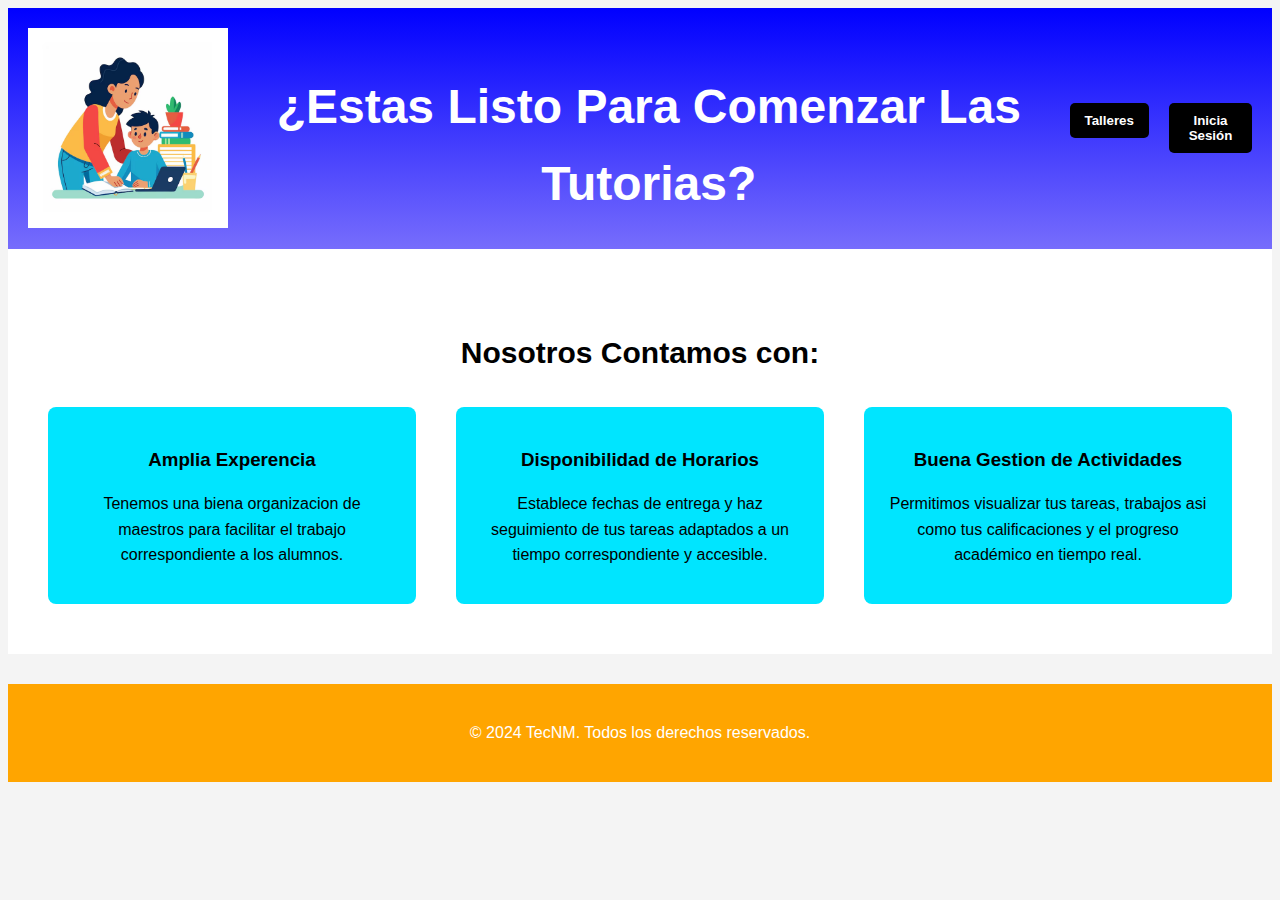
<file: index.html>
<!DOCTYPE html>
<html lang="es">
<head>
    <meta charset="UTF-8">
    <meta name="viewport" content="width=device-width, initial-scale=1.0">
    <title>Aplicación Tutorías</title>
    <link rel="stylesheet" href="css/style.css">
</head>
<body>
    <header>
        <nav>
            <div class="logo"><img src="images/tutoria.png" alt="Logo Tutorías" height="200px"></div>
            <div class="header-content">
                <h1>¿Estas Listo Para Comenzar Las Tutorias?</h1>
            </div>
            <div class="nav-links">
                
                <div class="dropdown">
                    <button class="dropbtn">Talleres</button>
                    <div class="dropdown-content">
                        <a href="#">Ajax - P1</a>
                        <a href="#">Ajax - P2</a>
                        <a href="./talleres_PW/PracticaJQuery.html">Jquery</a>
                        <a href="./talleres_PW/DOJO 1.html">DOJO 1</a>
                        <a href="./talleres_PW/DOJO 2.html">DOJO 2</a>
                        <a href="./talleres_PW/DOJO 3.html">DOJO 3</a>
                        <a href="./talleres_PW/Practica_MooTools.html">Moo Tools</a>
                        <a href="./talleres_PW/TAY.html">TAY 1</a>
                        <a href="./talleres_PW/TAY2.html">TAY 2</a>
                        <a href="./talleres_PW/flexboxA.html">Maquetacion 1</a>
                        <a href="./talleres_PW/GridA.html">Maquetacion 2</a>
                        <a href="./talleres_PW/GridI.html">Maquetacion 3</a>
                        <a href="./talleres_PW/Grids.html">Maquetacion 4</a>
                    </div>
                </div>
                <button onclick="window.location.href='pages/login.html'">Inicia Sesión</button>
            </div>
          </nav>
    </header>

    <section id="features" class="features">
        <h3 style="color: black; font-size: 30px;">Nosotros Contamos con:</h3>
        <div class="feature-list">
            <div class="feature">
                <h3 style="color: black;">Amplia Experencia</h3>
                <p>Tenemos una biena organizacion de maestros para facilitar el trabajo correspondiente a los alumnos.</p>
            </div>
            <div class="feature">
                <h3 style="color: black;">Disponibilidad de Horarios</h3>
                <p>Establece fechas de entrega y haz seguimiento de tus tareas adaptados a un tiempo correspondiente y accesible.</p>
            </div>
            <div class="feature">
                <h3 style="color: black;">Buena Gestion de Actividades</h3>
                <p>Permitimos visualizar tus tareas, trabajos asi como tus calificaciones y el progreso académico en tiempo real.</p>
            </div>
        </div>
    </section>

    <footer>
        <p>&copy; 2024 TecNM. Todos los derechos reservados.</p>
    </footer>
</body>
</html>
</file>
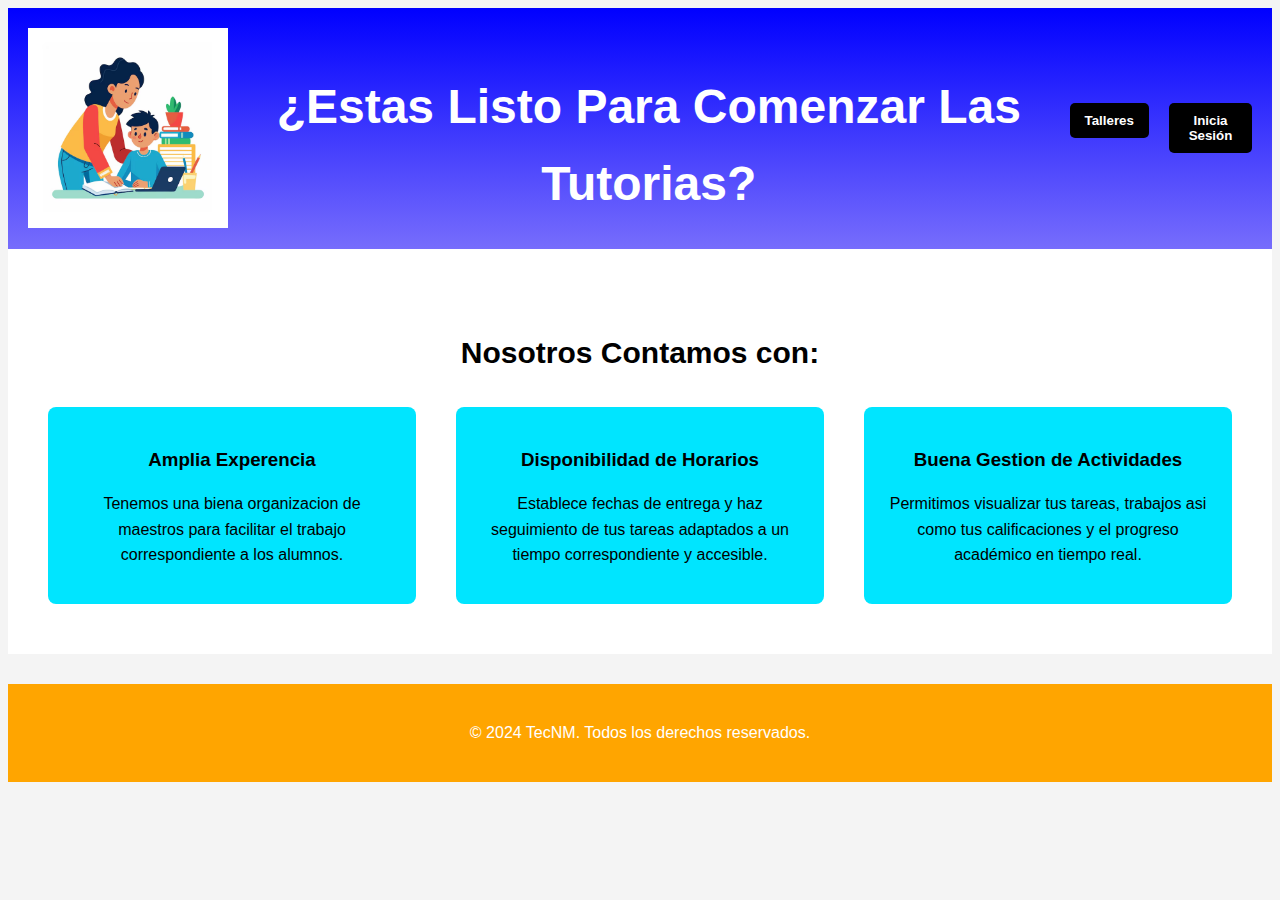
<file: root/index.html>
<!DOCTYPE html>
<html lang="es">
<head>
    <meta charset="UTF-8">
    <meta name="viewport" content="width=device-width, initial-scale=1.0">
    <title>Aplicación Tutorías</title>
    <link rel="stylesheet" href="css/style.css">
</head>
<body>
    <!-- Encabezado -->
    <header>
        <nav>
            <div class="logo"><img src="images/tutoria.png" alt="Logo Tutorías" height="200px"></div>
            <div class="header-content">
                <h1>¿Estas Listo Para Comenzar Las Tutorias?</h1>
            </div>
            <div class="nav-links">
                
                <!-- Menú desplegable -->
                <div class="dropdown">
                    <button class="dropbtn">Talleres</button>
                    <div class="dropdown-content">
                        <a href="#">Ajax - P1</a>
                        <a href="#">Ajax - P2</a>
                        <a href="./talleres_PW/PracticaJQuery.html">Jquery</a>
                        <a href="./talleres_PW/practica1.html">Dojo 1</a>
                        <a href="./talleres_PW/practica2.html">Dojo 2</a>
                        <a href="./talleres_PW/practica3.html">Dojo 3</a>
                        <a href="#">Polymer</a>
                        <a href="./talleres_PW/Practica_MooTools.html">MooTools</a>
                    </div>
                </div>
                <!-- Botones de inicio de sesión y registro -->
                <button onclick="window.location.href='pages/login.html'">Inicia Sesión</button>
            </div>
          </nav>
    </header>

    <!-- Sección de características -->
    <section id="features" class="features">
        <h3 style="color: black; font-size: 30px;">Nosotros Contamos con:</h3>
        <div class="feature-list">
            <div class="feature">
                <h3 style="color: black;">Amplia Experencia</h3>
                <p>Tenemos una biena organizacion de maestros para facilitar el trabajo correspondiente a los alumnos.</p>
            </div>
            <div class="feature">
                <h3 style="color: black;">Disponibilidad de Horarios</h3>
                <p>Establece fechas de entrega y haz seguimiento de tus tareas adaptados a un tiempo correspondiente y accesible.</p>
            </div>
            <div class="feature">
                <h3 style="color: black;">Buena Gestion de Actividades</h3>
                <p>Permitimos visualizar tus tareas, trabajos asi como tus calificaciones y el progreso académico en tiempo real.</p>
            </div>
        </div>
    </section>


    <!-- Pie de página -->
    <footer>
        <p>&copy; 2024 TecNM. Todos los derechos reservados.</p>
    </footer>
</body>
</html>
</file>
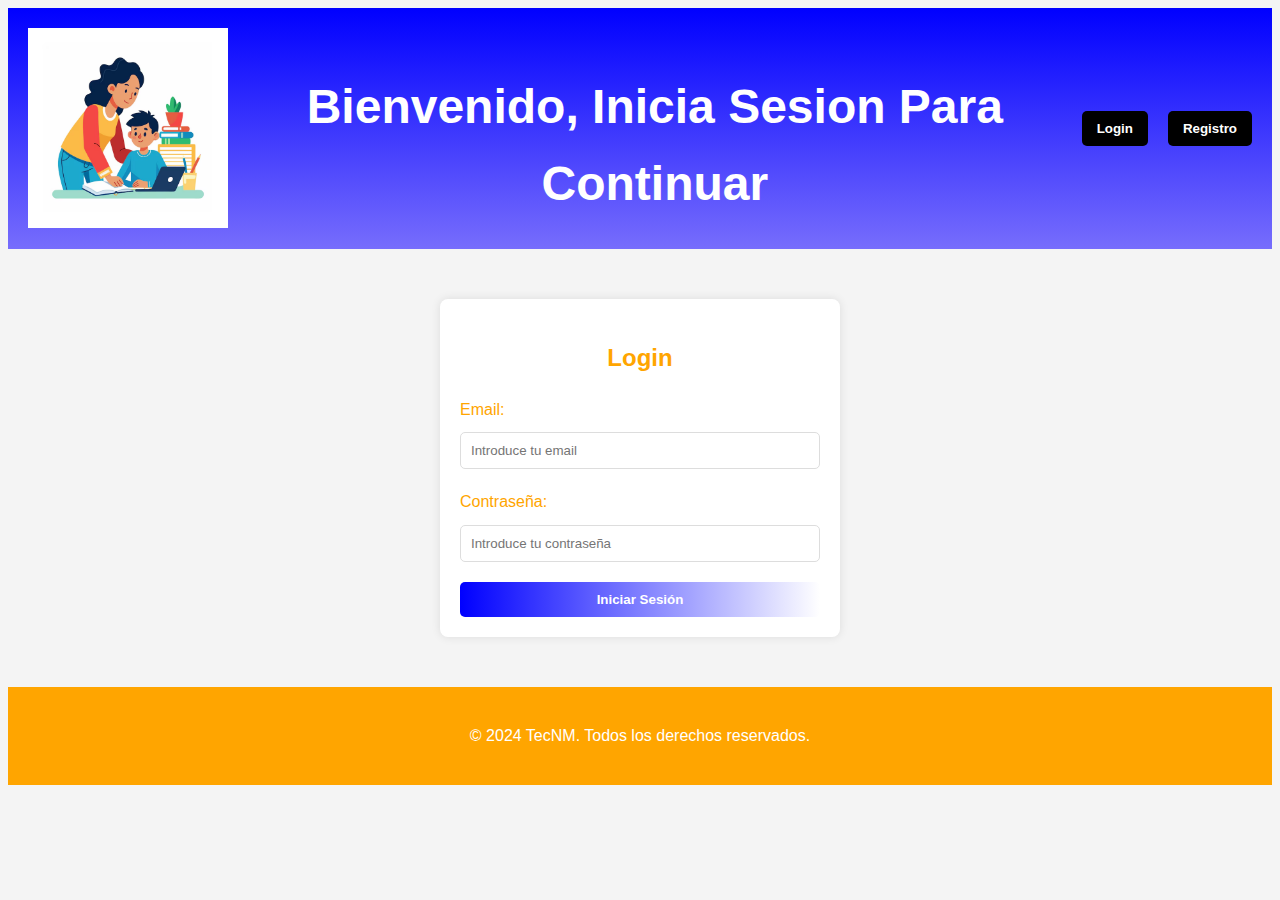
<file: pages/login.html>
<!DOCTYPE html>
<html lang="es">
<head>
    <meta charset="UTF-8">
    <meta name="viewport" content="width=device-width, initial-scale=1.0">
    <title>Página de Login y Registro</title>
    <link rel="stylesheet" href="../css/style.css"> 
</head>
<body>

    <!-- Encabezado -->
    <header>
        <nav>
            <div class="logo"><img src="../images/tutoria.png" alt="Logo Tutorías" height="200px"></div>
            <div class="header-content">
                <h1>Bienvenido, Inicia Sesion Para Continuar</h1>
            </div>
            <div class="nav-links">
                <button onclick="showLogin()">Login</button>
                <button onclick="showRegister()">Registro</button>
            </div>
        </nav>
    </header>

    <!-- Contenido de Login -->
    <div id="login" class="form-container">
        <div class="header-content">
            <h2>Login</h2>
        </div>
        <form>
            <label for="email">Email:</label>
            <input type="email" id="email" name="email" placeholder="Introduce tu email">
            <label for="password">Contraseña:</label>
            <input type="password" id="password" name="password" placeholder="Introduce tu contraseña">
            <button type="submit">Iniciar Sesión</button>
        </form>
    </div>

    <!-- Contenido de Registro -->
    <div id="register" class="form-container" style="display: none;">
        <div class="header-content">
            <h2>Registro</h2>
        </div>
        <form>
            <label for="name">Nombre:</label>
            <input type="text" id="name" name="name" placeholder="Introduce tu nombre">
            <label for="email">Email:</label>
            <input type="email" id="register-email" name="email" placeholder="Introduce tu email">
            <label for="password">Contraseña:</label>
            <input type="password" id="register-password" name="password" placeholder="Introduce tu contraseña">
            <label for="confirm-password">Confirmar Contraseña:</label>
            <input type="password" id="confirm-password" name="confirm-password" placeholder="Confirma tu contraseña">
            <button type="submit">Registrarse</button>
        </form>
    </div>

    <!-- Pie de página -->
    <footer>
        <p>&copy; 2024 TecNM. Todos los derechos reservados.</p>
    </footer>

    <!-- JavaScript para cambiar entre Login y Registro -->
    <script>
        function showLogin() {
            document.getElementById('login').style.display = 'block';
            document.getElementById('register').style.display = 'none';
        }

        function showRegister() {
            document.getElementById('register').style.display = 'block';
            document.getElementById('login').style.display = 'none';
        }
    </script>
</body>
</html>
</file>
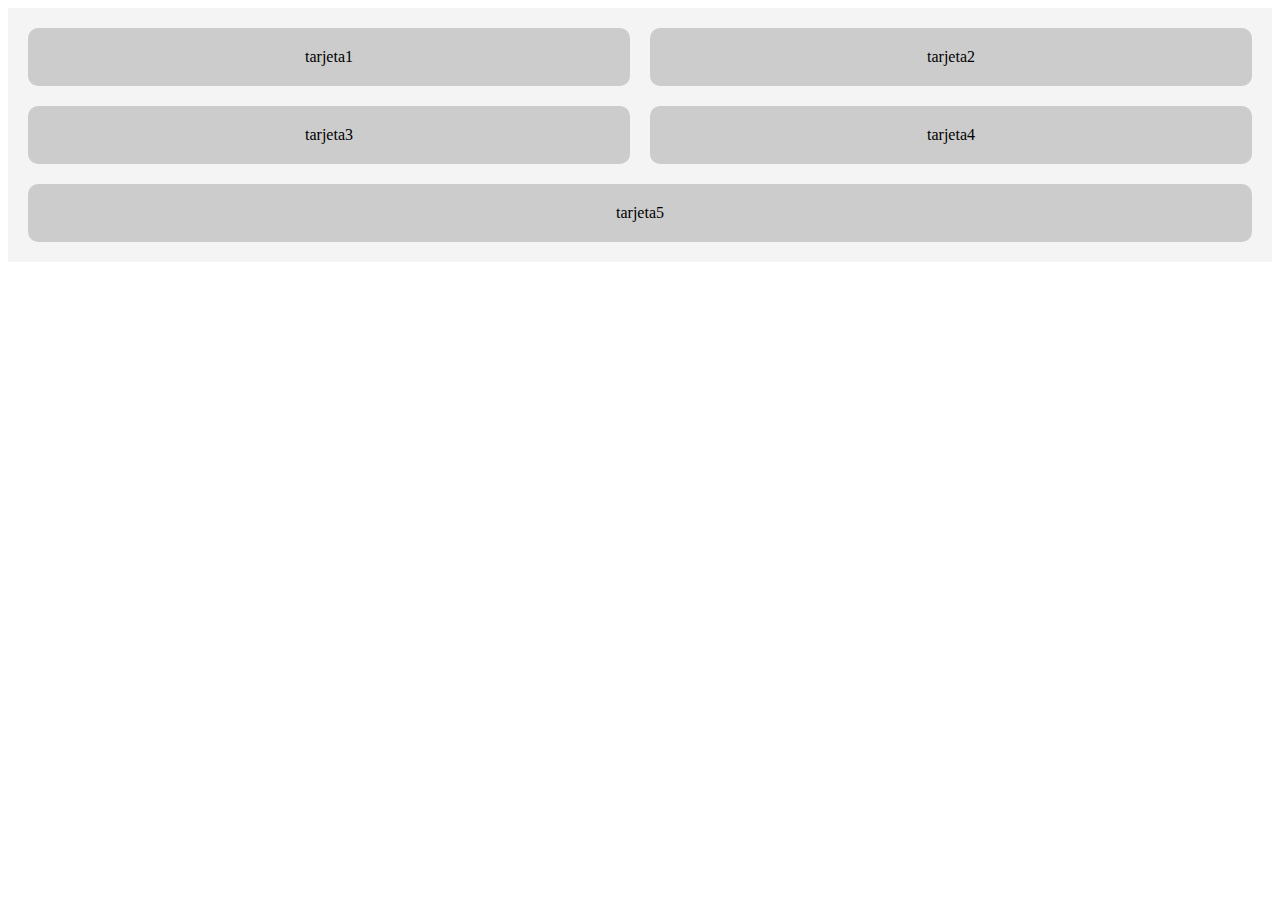
<file: talleres_PW/GridI.html>
<!DOCTYPE html>
<html lang="en">
<head>
    <meta charset="UTF-8">
    <meta name="viewport" content="width=device-width, initial-scale=1.0">
    <title>Tarjetas Responsivas</title>

    <style>
        .card-container{
            display: flex;
            justify-content: space-between;
            align-items: stretch;
            flex-wrap: wrap;
            gap: 20px;
            padding: 20px;
            background-color: #f4f4f4;
        }
        .card{
            flex:1 1 30%;
            background-color: #ccc;
            padding: 20px;
            text-align: center;
            border-radius: 10px;

        }
    </style>
</head>
<body>
    <div class="card-container">
        <div class="card">tarjeta1</div>
        <div class="card">tarjeta2</div>
        <div class="card">tarjeta3</div>
        <div class="card">tarjeta4</div>
        <div class="card">tarjeta5</div>
    </div>
</body>
</html>
</file>
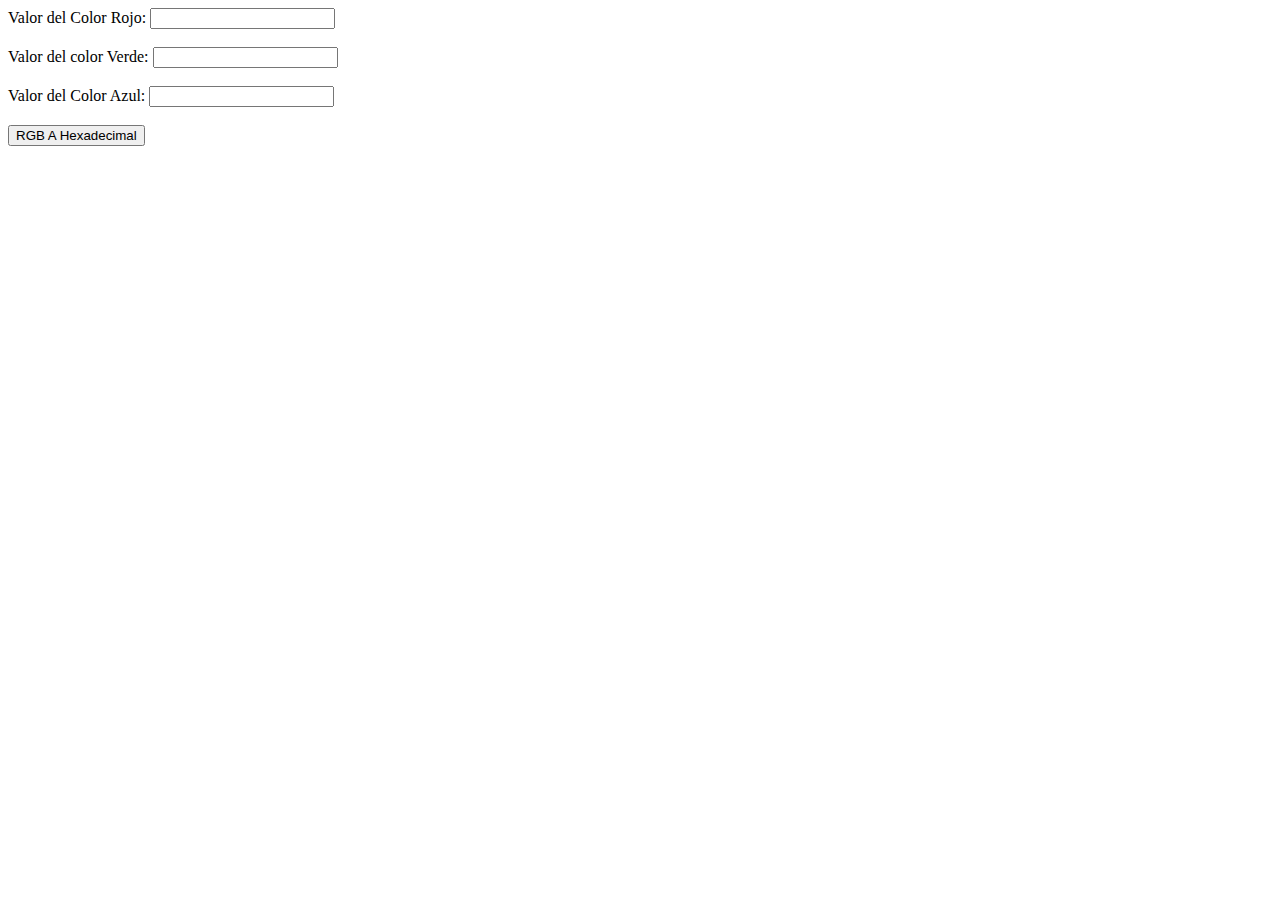
<file: talleres_PW/Practica_MooTools.html>
<!DOCTYPE html>
<html>
   <head>
      <!-- Incluye el archivo JavaScript de la biblioteca MooTools Core -->
      <script type = "text/javascript" src = "MooTools-Core-1.6.0.js"></script>
      <!-- Incluye el archivo JavaScript de MooTools More, que añade funcionalidades adicionales -->
      <script type = "text/javascript" src = "MooTools-More-1.6.0.js"></script>
      
      <!-- Aquí empieza el bloque de código JavaScript -->
      <script type = "text/javascript">
         // Función que convierte los valores RGB a hexadecimal
         var rgbToHexa_Demo = function(){
            // Obtiene el valor del campo de texto con el id 'red' (rojo)
            var red = $('red').get('value');
            // Convierte el valor obtenido a un entero
            var red_value = red.toInt();
            // Obtiene el valor del campo de texto con el id 'green' (verde)
            var green = $('green').get('value');
            // Convierte el valor obtenido a un entero
            var green_value = green.toInt();
            // Obtiene el valor del campo de texto con el id 'blue' (azul)
            var blue = $('blue').get('value');
            // Convierte el valor obtenido a un entero
            var blue_value = blue.toInt();
            // Crea un array con los valores de los colores rojo, verde y azul, y los convierte a formato hexadecimal
            var color = [red_value, green_value, blue_value].rgbToHex();
            // Muestra un mensaje de alerta con el color en formato hexadecimal
            alert("El Color HEXADECIMAL es: " + color);
         }
         
         // Ejecuta una función cuando el DOM está completamente cargado
         window.addEvent('domready', function() {
            // Agrega un evento al botón con el id 'rgbtohex' que llama a la función rgbToHexa_Demo cuando se hace clic
            $('rgbtohex').addEvent('click', rgbToHexa_Demo);
         });
      </script>
   </head>
   
   <body>
     <!-- Campo de texto para ingresar el valor del color rojo -->
     Valor del Color Rojo: <input type = "text" id = "red" /><br/><br/>
     <!-- Campo de texto para ingresar el valor del color verde -->
      Valor del color Verde: <input type = "text" id = "green" /><br/><br/>
      <!-- Campo de texto para ingresar el valor del color azul -->
      Valor del Color Azul: <input type = "text" id = "blue" /><br/><br/>
      <!-- Botón que al hacer clic ejecuta la conversión de los valores RGB a hexadecimal -->
      <input type = "button" id = "rgbtohex" value = "RGB A Hexadecimal"/>


   <!-- 
      
   Se incluyen dos archivos de la librería MooTools, que es un framework JavaScript
    similar a jQuery que facilita la manipulación del DOM y otros aspectos de JavaScript.

    El código define una función rgbToHexa_Demo que toma los valores de los campos de entrada 
    (rojo, verde y azul), los convierte a números enteros, y luego los transforma a un color en formato hexadecimal.
   Cuando el documento está listo (domready), se agrega un evento "click" al botón.
    Al hacer clic en el botón, se ejecuta la función que muestra una alerta con el color hexadecimal generado.
   
   
   
   -->


   </body>
</html>
</file>
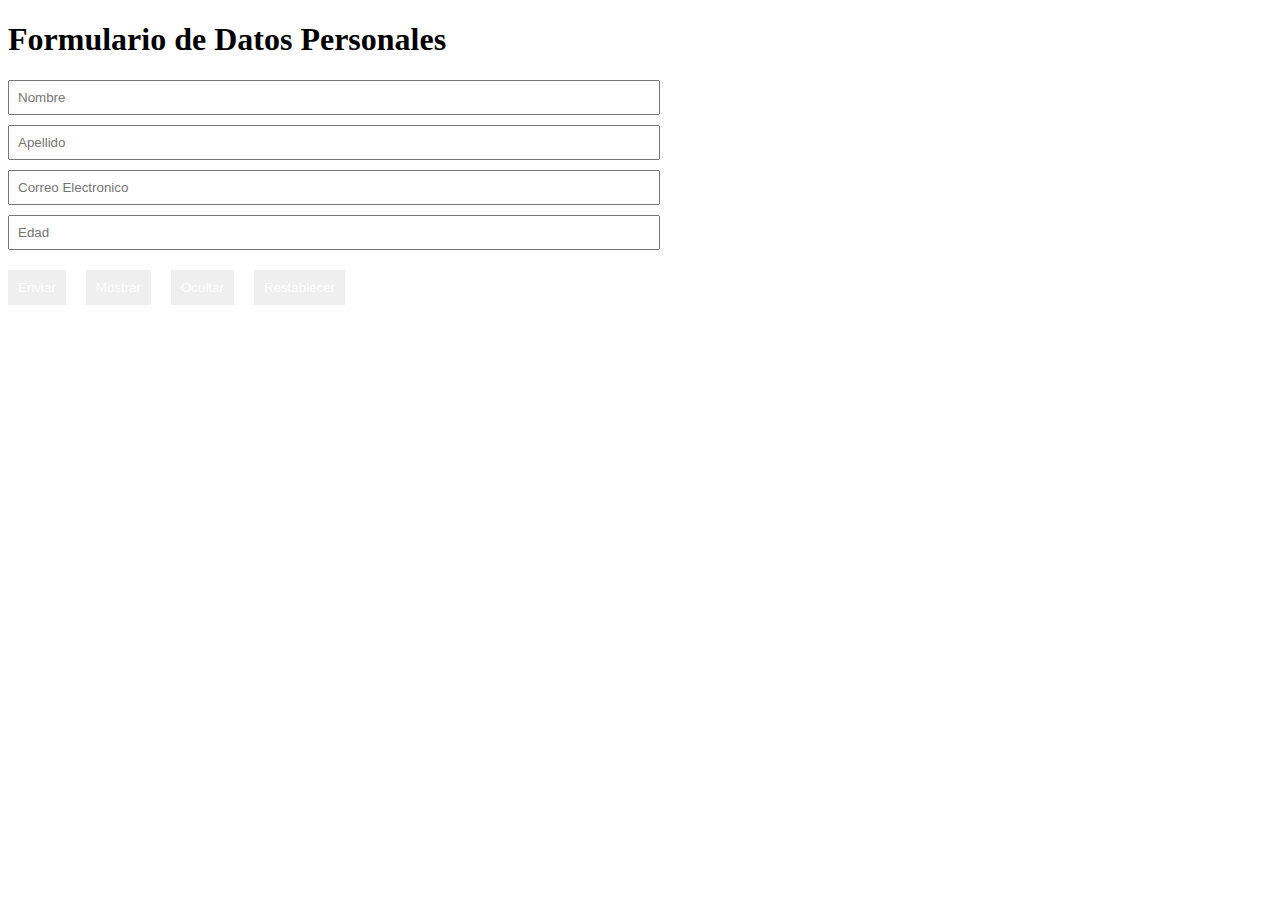
<file: talleres_PW/PracticaJQuery.html>
<!DOCTYPE html>
<html lang="en">
<head>
    <meta charset="UTF-8">
    <meta name="viewport" content="width=device-width, initial-scale=1.0">
    <title>Practica JQuery</title>

    <script src="https://code.jquery.com/jquery-3.6.0.min.js"> </script>
        <style>
            #miCaja{
            width: 300px;
            padding: 20px;
            background-color: ligthblue;
            color: black;
            display: none;
            margin-top: 20px;
            border-radius: 10px;

        }
        .boton{
            padding: 10px;
            background-color: ligthblue;
            color: white;
            border: none;
            cursor: pointer;
            margin-right: 10px;
        }

        .boton:hover{

            background-color: darkcyan;

        }
        form{
            margin-bottom: 20px;
        }
        input{

            margin-bottom: 10px;
            display: block;
            padding: 8px;
            width: 50%;

        }
        .botones{

            display: flex;
            gap: 10px;
            margin-top: 10px;

        }
        </style>
       
    </head>

    
 <body>   
    <h1>Formulario de Datos Personales</h1>
    <form id="formDatosPersonales">
        <input type="text" id="nombre" placeholder="Nombre" required>
        <input type="text" id="apellido" placeholder="Apellido" required>
        <input type="email" id="email" placeholder="Correo Electronico" required>
        <input type="number" id="edad" placeholder="Edad" min="1" required>
    </form>
    <div class = "botones">
        <button id = "enviarBtn" class="boton">Enviar</button>
        <button id = "mostrarFormularioBtn" class="boton">Mostrar</button>
        <button id = "ocultarFormularioBtn" class="boton">Ocultar</button>
        <button type=""reset id = "resetBtn" class="boton">Restablecer</button>
    </div>

    <div id="miCaja"></div>

    <script>

        $(document).ready(function(){

            $('#mostrarFormularioBtn').click(function(){

                $('form').slideDown(500);

            });
            $('#ocultarFormularioBtn').click(function(){
                $('form').slideUp(500);
            });
            $('#enviarBtn').click(function(event){
                event.preventDefault();
            

            var nombre =$('#nombre').val();
            var apellido =$('#apellido').val();
            var email = $('#email').val();
            var edad = $('#edad').val();

            $('#miCaja').html(`
            <h2> Datos Ingresados: </h2>
            <p><strong>Nombre:</strong> ${nombre}</p>
            <p><strong>Apellido:</strong> ${apellido}</p>
            <p><strong>Email:</strong> ${email}</p>
            <p><strong>Edad:</strong> ${edad}</p>
            `).fadeIn(500);

            });

            $('#resetBtn').click(function(){

                $('#formDatosPersonales')[0].reset();
                $('#miCaja').fadeOut(500);


            })
        });

    </script>
</body>
</html>
</file>
<file: css/style.css>
* {
    margin: 10;
    padding: 10;
    box-sizing: border-box;
    font-family: 'Arial', sans-serif;
}

body {
    line-height: 1.6;
    background-color: #f4f4f4;
}

h1, h2, h3 {
    color: #ffffff; 
}

/* Navegación */
header {
    background: linear-gradient(to bottom, rgb(0, 0, 255), #776dfc);
    color: white;
    padding: 20px;
    text-align: center;
}

nav {
    display: flex;
    justify-content: space-between;
    align-items: center;
}

.nav-links {
    display: flex;
    gap: 20px;
}

.nav-links button {
    background-color: #000000;
    color: rgb(255, 255, 255); 
    border: none;
    padding: 10px 15px;
    border-radius: 5px;
    cursor: pointer;
    font-weight: bold;
    transition: background-color 0.3s ease;
}

.nav-links button:hover {
    background-color: #00fbff; 
    color: rgb(0, 0, 0);
}

.logo {
    height: auto;
    width: relative;
    font-size: 1px;
    font-weight: bold;
}

/* Encabezado */
.header-content {
    margin-top: 8px;
}

.header-content h1 {
    font-size: 48px;
    margin-bottom: 5px;
    padding-bottom: 0px;
}

.header-content p {
    font-size: 20px;
    padding-bottom: 10px;
    padding-top: 0px;
    margin-top: -10px;
}

.cta-button {
    background-color: #fff;
    color: #041d05;
    padding: 10px 20px;
    border-radius: 5px;
    text-decoration: none;
    font-weight: bold;
    transition: background-color 0.3s ease;
}

.cta-button:hover {
    background-color: #3a1766; 
    color: white;
}

/* Sección de características */
.features {
    padding: 50px 20px;
    background-color: #fff;
    text-align: center;
}

.feature-list {
    display: flex;
    justify-content: space-around;
    margin-top: 30px;
}

.feature {
    background-color: #00e5ff;
    padding: 20px;
    width: 30%;
    border-radius: 8px;
}

.feature h3 {
    margin-bottom: 15px;
}

/* Sección sobre nosotros */
.about {
    padding: 30px 20px;
    background-color: #5540f1;
    text-align: center;
}


/* Pie de página */
footer {
    padding: 20px;
    text-align: center;
    background-color: #FFA500; /* Naranja claro */
    color: white;
    margin-top: 30px;
}

/* Estilos del Dropdown */
.dropbtn {
    background-color: #fff;
    color: #041d05;
    padding: 16px;
    border: none;
    cursor: pointer;

    border-radius: 5px;
    text-decoration: none;
    font-weight: bold;
    transition: background-color 0.3s ease;
}

.dropdown {
    position: relative;
    display: inline-block;
}

.dropdown-content {
    display: none;
    position: absolute;
    background-color: #70f0fe;
    min-width: 160px;
    box-shadow: 0px 8px 16px 0px rgba(255, 255, 255, 0);
    z-index: 1;
}

.dropdown-content a {
    color: black;
    padding: 12px 16px;
    text-decoration: none;
    display: block;
    font-weight: bold;
}

.dropdown-content a:hover {
    background-color: #f1f1f1;
}

.dropdown:hover .dropdown-content {
    display: block;
}

.dropdown:hover .dropbtn {
    background-color: #70f0fe; 
}

/* Estilos para los formularios */
.form-container {
    max-width: 400px;
    margin: 50px auto;
    background-color: #fff;
    padding: 20px;
    border-radius: 8px;
    box-shadow: 0 0 10px rgba(0, 0, 0, 0.1);
}

.form-container h2 {
    text-align: center;
    margin-bottom: 20px;
    color: #FFA500; /* Naranja claro */
}

.form-container label {
    display: block;
    margin-bottom: 10px;
    color: #FFA500; /* Naranja claro */
}

.form-container input[type="email"], 
.form-container input[type="password"], 
.form-container input[type="text"] {
    width: 100%;
    padding: 10px;
    margin-bottom: 20px;
    border: 1px solid #ddd;
    border-radius: 5px;
}

.form-container button {
    width: 100%;
    padding: 10px;
    background: linear-gradient(to right, #00f, #fff); /* Degradado de azul a blanco */
    color: white;
    border: none;
    border-radius: 5px;
    cursor: pointer;
    font-weight: bold;
}

.form-container button:hover {
    background-color: #FFA500; /* Naranja claro */
}
</file>
<file: root/css/style.css>
* {
    margin: 10;
    padding: 10;
    box-sizing: border-box;
    font-family: 'Arial', sans-serif;
}

body {
    line-height: 1.6;
    background-color: #f4f4f4;
}

h1, h2, h3 {
    color: #ffffff; 
}

/* Navegación */
header {
    background: linear-gradient(to bottom, rgb(0, 0, 255), #776dfc);
    color: white;
    padding: 20px;
    text-align: center;
}

nav {
    display: flex;
    justify-content: space-between;
    align-items: center;
}

.nav-links {
    display: flex;
    gap: 20px;
}

.nav-links button {
    background-color: #000000;
    color: rgb(255, 255, 255); 
    border: none;
    padding: 10px 15px;
    border-radius: 5px;
    cursor: pointer;
    font-weight: bold;
    transition: background-color 0.3s ease;
}

.nav-links button:hover {
    background-color: #00fbff; 
    color: rgb(0, 0, 0);
}

.logo {
    height: auto;
    width: relative;
    font-size: 1px;
    font-weight: bold;
}

/* Encabezado */
.header-content {
    margin-top: 8px;
}

.header-content h1 {
    font-size: 48px;
    margin-bottom: 5px;
    padding-bottom: 0px;
}

.header-content p {
    font-size: 20px;
    padding-bottom: 10px;
    padding-top: 0px;
    margin-top: -10px;
}

.cta-button {
    background-color: #fff;
    color: #041d05;
    padding: 10px 20px;
    border-radius: 5px;
    text-decoration: none;
    font-weight: bold;
    transition: background-color 0.3s ease;
}

.cta-button:hover {
    background-color: #3a1766; 
    color: white;
}

/* Sección de características */
.features {
    padding: 50px 20px;
    background-color: #fff;
    text-align: center;
}

.feature-list {
    display: flex;
    justify-content: space-around;
    margin-top: 30px;
}

.feature {
    background-color: #00e5ff;
    padding: 20px;
    width: 30%;
    border-radius: 8px;
}

.feature h3 {
    margin-bottom: 15px;
}

/* Sección sobre nosotros */
.about {
    padding: 30px 20px;
    background-color: #5540f1;
    text-align: center;
}


/* Pie de página */
footer {
    padding: 20px;
    text-align: center;
    background-color: #FFA500; /* Naranja claro */
    color: white;
    margin-top: 30px;
}

/* Estilos del Dropdown */
.dropbtn {
    background-color: #fff;
    color: #041d05;
    padding: 16px;
    border: none;
    cursor: pointer;

    border-radius: 5px;
    text-decoration: none;
    font-weight: bold;
    transition: background-color 0.3s ease;
}

.dropdown {
    position: relative;
    display: inline-block;
}

.dropdown-content {
    display: none;
    position: absolute;
    background-color: #70f0fe;
    min-width: 160px;
    box-shadow: 0px 8px 16px 0px rgba(255, 255, 255, 0);
    z-index: 1;
}

.dropdown-content a {
    color: black;
    padding: 12px 16px;
    text-decoration: none;
    display: block;
    font-weight: bold;
}

.dropdown-content a:hover {
    background-color: #f1f1f1;
}

.dropdown:hover .dropdown-content {
    display: block;
}

.dropdown:hover .dropbtn {
    background-color: #70f0fe; 
}

/* Estilos para los formularios */
.form-container {
    max-width: 400px;
    margin: 50px auto;
    background-color: #fff;
    padding: 20px;
    border-radius: 8px;
    box-shadow: 0 0 10px rgba(0, 0, 0, 0.1);
}

.form-container h2 {
    text-align: center;
    margin-bottom: 20px;
    color: #FFA500; /* Naranja claro */
}

.form-container label {
    display: block;
    margin-bottom: 10px;
    color: #FFA500; /* Naranja claro */
}

.form-container input[type="email"], 
.form-container input[type="password"], 
.form-container input[type="text"] {
    width: 100%;
    padding: 10px;
    margin-bottom: 20px;
    border: 1px solid #ddd;
    border-radius: 5px;
}

.form-container button {
    width: 100%;
    padding: 10px;
    background: linear-gradient(to right, #00f, #fff); /* Degradado de azul a blanco */
    color: white;
    border: none;
    border-radius: 5px;
    cursor: pointer;
    font-weight: bold;
}

.form-container button:hover {
    background-color: #FFA500; /* Naranja claro */
}
</file>
